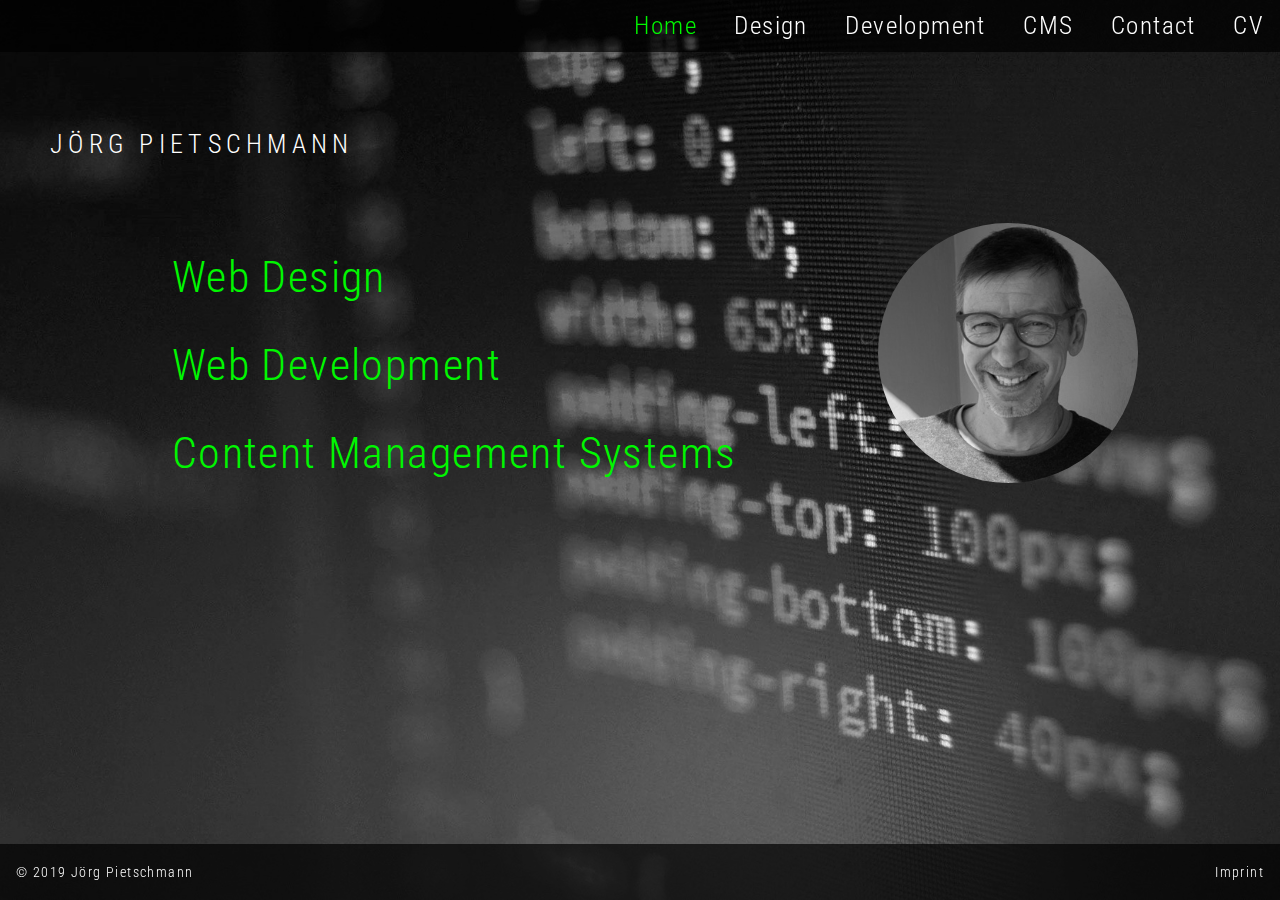
<file: index.html>
<!DOCTYPE html>
<html lang="en">

<head>
    <meta charset="UTF-8">
    <meta name="viewport" content="width=device-width, initial-scale=1">
    <title>Jörg Pietschmann - Web Design, Web Development, Content Management Systems</title>
    <link href="normalize.css" rel="stylesheet" media="all">
    <link href="portfolio.css" rel="stylesheet" media="all">
    <link href="https://fonts.googleapis.com/css?family=Roboto+Condensed:300,400,700" rel="stylesheet">
</head>

<body id="start">

    <header>
        <nav>
            <ul>
                <li><a class="active" href="index.html">Home</a></li>
                <li><a href="design.html">Design</a></li>
                <li><a href="dev.html">Development</a></li>
                <li><a href="cms.html">CMS</a></li>
                <li><a href="contact.html">Contact</a></li>
                <li><a href="cv.html">CV</a></li>
            </ul>
        </nav>
    </header>

    <h2>Jörg Pietschmann</h2>

    <main>
        <section>
            <h1>Web Design<br>Web Development<br>Content Management Systems</h1>
        </section>
        <section>
            <div class="portrait"><img src="images/portrait.jpg"></div>
        </section>
    </main>

    <footer>
        <p>&copy; 2019 Jörg Pietschmann</p>
        <p>Imprint</p>
    </footer>

</body>

</html>
</file>
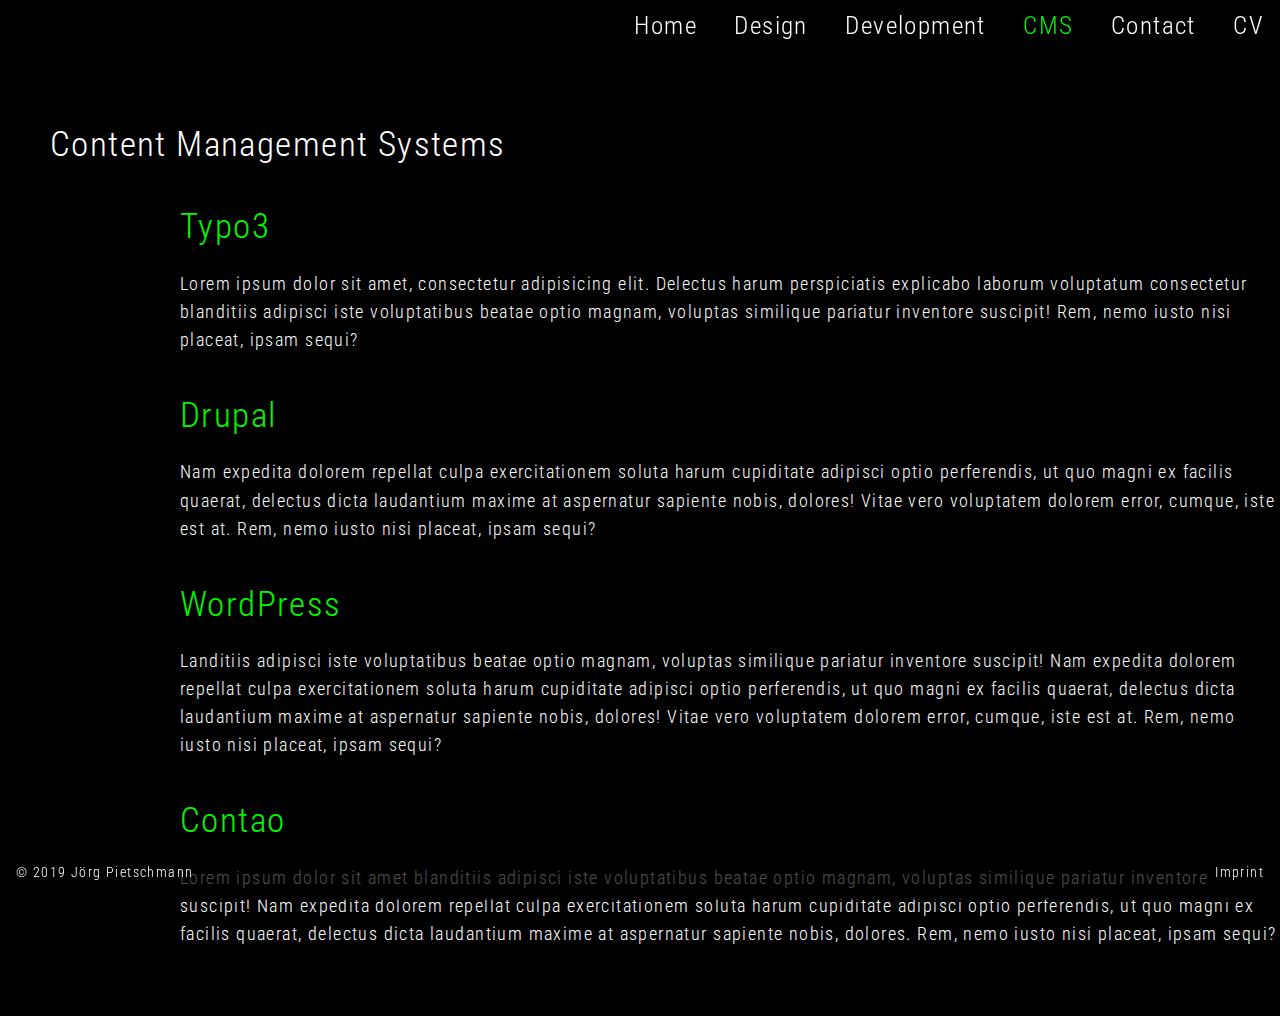
<file: cms.html>
<!DOCTYPE html>
<html lang="en">
<head>
    <meta charset="UTF-8">
    <meta name="viewport" content="width=device-width, initial-scale=1">
    <title>Content Management Systems</title>
    <link href="normalize.css" rel="stylesheet" media="all">
    <link href="portfolio.css" rel="stylesheet" media="all"> 
    <link href="https://fonts.googleapis.com/css?family=Roboto+Condensed:300,400,700" rel="stylesheet">
    <link rel="stylesheet" href="https://use.fontawesome.com/releases/v5.7.2/css/all.css" integrity="sha384-fnmOCqbTlWIlj8LyTjo7mOUStjsKC4pOpQbqyi7RrhN7udi9RwhKkMHpvLbHG9Sr" crossorigin="anonymous">
</head>
<body id="black">
   
   <header>
       <nav>
           <ul>
               <li><a href="index.html">Home</a></li>
               <li><a href="design.html">Design</a></li>
               <li><a href="dev.html">Development</a></li>
               <li><a class="active" href="cms.html">CMS</a></li>
               <li><a href="contact.html">Contact</a></li>
               <li><a href="cv.html">CV</a></li>
           </ul>
       </nav>
   </header>
   
   <h1>Content Management Systems</h1>
   
   <main>
       <section class="left">
          <i class="fab fa-typo3"></i>
      </section>
      <section class="right">
          <article>
              <h2>Typo3</h2>
              <p>Lorem ipsum dolor sit amet, consectetur adipisicing elit. Delectus harum perspiciatis explicabo laborum voluptatum consectetur blanditiis adipisci iste voluptatibus beatae optio magnam, voluptas similique pariatur inventore suscipit! Rem, nemo iusto nisi placeat, ipsam sequi?</p>
          </article>
      </section>
      <section class="left">
          <i class="fab fa-drupal"></i>
      </section>
      <section class="right">
          <article>
              <h2>Drupal</h2>
              <p>Nam expedita dolorem repellat culpa exercitationem soluta harum cupiditate adipisci optio perferendis, ut quo magni ex facilis quaerat, delectus dicta laudantium maxime at aspernatur sapiente nobis, dolores! Vitae vero voluptatem dolorem error, cumque, iste est at. Rem, nemo iusto nisi placeat, ipsam sequi?</p>
          </article>
      </section>
      <section class="left">
          <i class="fab fa-wordpress"></i>
      </section>
      <section class="right">
          <article>
              <h2>WordPress</h2>
              <p>Landitiis adipisci iste voluptatibus beatae optio magnam, voluptas similique pariatur inventore suscipit! Nam expedita dolorem repellat culpa exercitationem soluta harum cupiditate adipisci optio perferendis, ut quo magni ex facilis quaerat, delectus dicta laudantium maxime at aspernatur sapiente nobis, dolores! Vitae vero voluptatem dolorem error, cumque, iste est at. Rem, nemo iusto nisi placeat, ipsam sequi?</p>
          </article>
      </section>
      <section class="left">
          <i class="fab fa-contao"></i>
      </section>
      <section class="right">
          <article>
              <h2>Contao</h2>
              <p>Lorem ipsum dolor sit amet blanditiis adipisci iste voluptatibus beatae optio magnam, voluptas similique pariatur inventore suscipit! Nam expedita dolorem repellat culpa exercitationem soluta harum cupiditate adipisci optio perferendis, ut quo magni ex facilis quaerat, delectus dicta laudantium maxime at aspernatur sapiente nobis, dolores. Rem, nemo iusto nisi placeat, ipsam sequi?</p>
          </article>
      </section>
   </main>
   
   <footer>
        <p>&copy; 2019 Jörg Pietschmann</p>
        <p>Imprint</p>
    </footer>
    
</body>
</html>
</file>
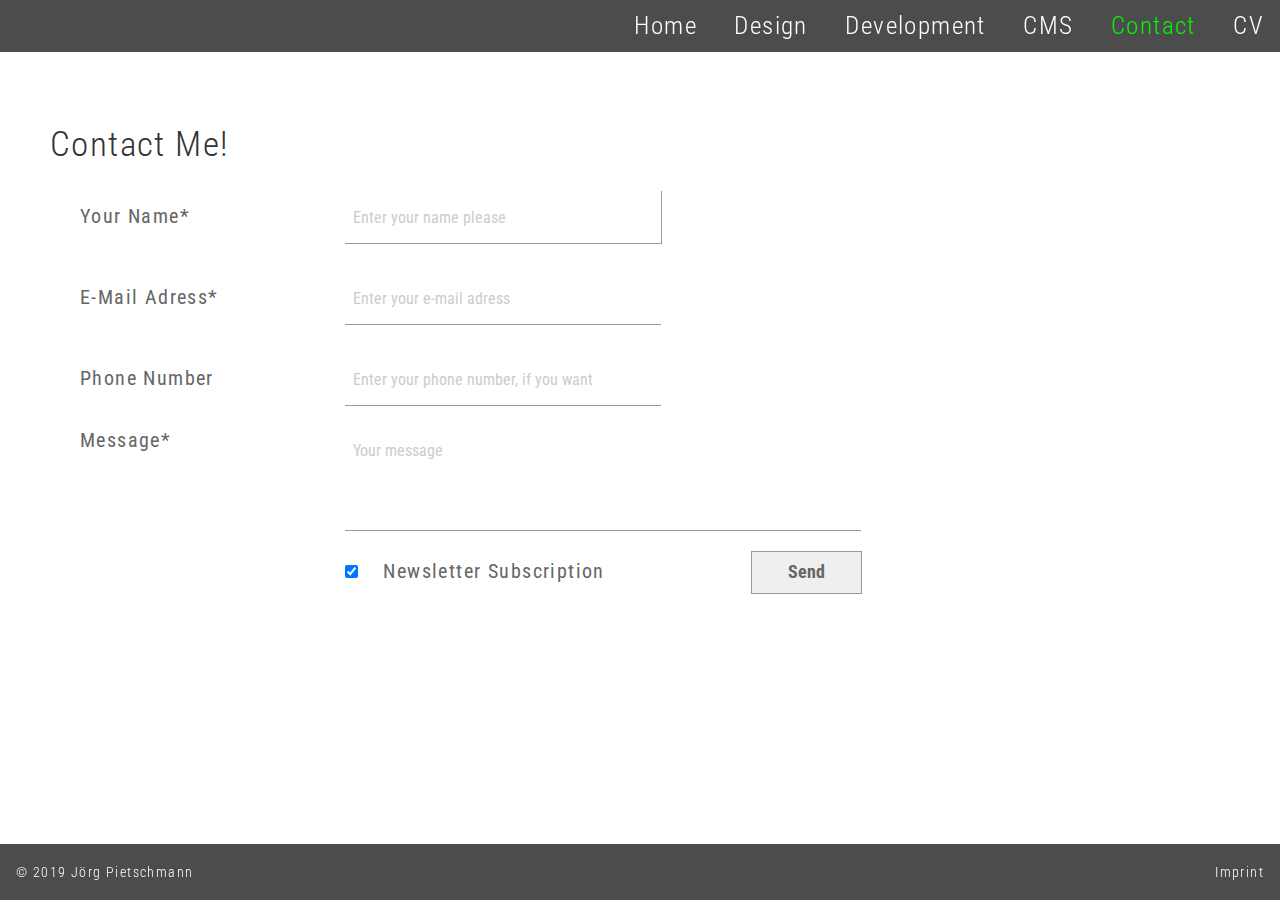
<file: contact.html>
<!DOCTYPE html>
<html lang="en">
<head>
    <meta charset="UTF-8">
    <meta name="viewport" content="width=device-width, initial-scale=1">
    <title>Contact</title>
    <link href="normalize.css" rel="stylesheet" media="all">
    <link href="portfolio.css" rel="stylesheet" media="all">
    <link href="contact.css" rel="stylesheet" media="all"> 
    <link href="https://fonts.googleapis.com/css?family=Roboto+Condensed:300,400,700" rel="stylesheet">
    <link rel="stylesheet" href="https://use.fontawesome.com/releases/v5.7.2/css/all.css" integrity="sha384-fnmOCqbTlWIlj8LyTjo7mOUStjsKC4pOpQbqyi7RrhN7udi9RwhKkMHpvLbHG9Sr" crossorigin="anonymous">
</head>
<body id="contact">
   
   <header>
       <nav>
           <ul>
               <li><a href="index.html">Home</a></li>
               <li><a href="design.html">Design</a></li>
               <li><a href="dev.html">Development</a></li>
               <li><a href="cms.html">CMS</a></li>
               <li><a class="active" href="contact.html">Contact</a></li>
               <li><a href="cv.html">CV</a></li>
           </ul>
       </nav>
   </header>
   
   <main>
      
      <h1>Contact Me!</h1>
      
       <form>

        <label for="firstname">Your Name*</label>
        <input type="text" name="firstname" placeholder="Enter your name please" autofocus required><br>

        <label for="email">E-Mail Adress*</label>
        <input type="email" name="email" placeholder="Enter your e-mail adress"  required><br>

        <label for="phone">Phone Number</label>
        <input type="tel" name="phone" placeholder="Enter your phone number, if you want"><br>

        <label for="message">Message*</label>
        <textarea name="message" placeholder="Your message" required></textarea><br>

        <input type="checkbox" checked>
        <label for="news">Newsletter Subscription</label>

        <input type="submit" value="Send" />
    </form>
   </main>
   
   <footer>
        <p>&copy; 2019 Jörg Pietschmann</p>
        <p>Imprint</p>
    </footer>
    
</body>
</html>
</file>
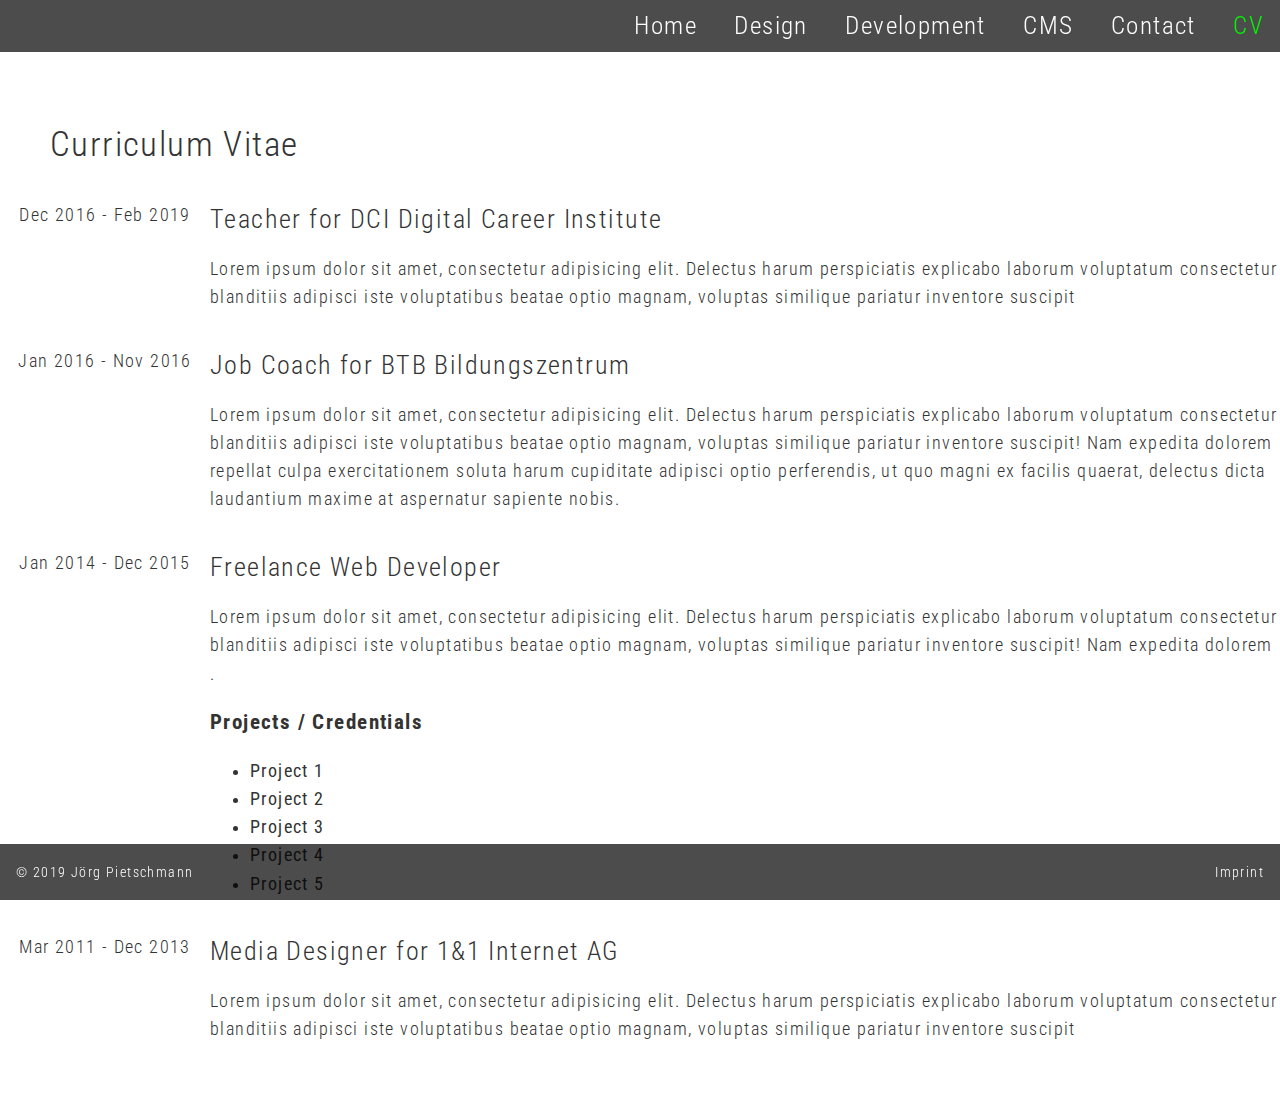
<file: cv.html>
<!DOCTYPE html>
<html lang="en">

<head>
    <meta charset="UTF-8">
    <meta name="viewport" content="width=device-width, initial-scale=1">
    <title>Curriculum Vitae</title>
    <link href="normalize.css" rel="stylesheet" media="all">
    <link href="portfolio.css" rel="stylesheet" media="all">
    <link href="https://fonts.googleapis.com/css?family=Roboto+Condensed:300,400,700" rel="stylesheet">
    <link rel="stylesheet" href="https://use.fontawesome.com/releases/v5.7.2/css/all.css" integrity="sha384-fnmOCqbTlWIlj8LyTjo7mOUStjsKC4pOpQbqyi7RrhN7udi9RwhKkMHpvLbHG9Sr" crossorigin="anonymous">
</head>

<body id="cv">

    <header>
        <nav>
            <ul>
                <li><a href="index.html">Home</a></li>
                <li><a href="design.html">Design</a></li>
                <li><a href="dev.html">Development</a></li>
                <li><a href="cms.html">CMS</a></li>
                <li><a href="contact.html">Contact</a></li>
                <li><a class="active" href="cv.html">CV</a></li>
            </ul>
        </nav>
    </header>
    
    <h1>Curriculum Vitae</h1>

    <main>
        <section class="left">
            <p>Dec 2016 - Feb 2019</p>
        </section>
        <section class="right">
            <article>
                <h2>Teacher for DCI Digital Career Institute</h2>
                <p>Lorem ipsum dolor sit amet, consectetur adipisicing elit. Delectus harum perspiciatis explicabo laborum voluptatum consectetur blanditiis adipisci iste voluptatibus beatae optio magnam, voluptas similique pariatur inventore suscipit</p>
            </article>
        </section>
        <section class="left">
            <p>Jan 2016 - Nov 2016</p>
        </section>
        <section class="right">
            <article>
                <h2>Job Coach for BTB Bildungszentrum</h2>
                <p>Lorem ipsum dolor sit amet, consectetur adipisicing elit. Delectus harum perspiciatis explicabo laborum voluptatum consectetur blanditiis adipisci iste voluptatibus beatae optio magnam, voluptas similique pariatur inventore suscipit! Nam expedita dolorem repellat culpa exercitationem soluta harum cupiditate adipisci optio perferendis, ut quo magni ex facilis quaerat, delectus dicta laudantium maxime at aspernatur sapiente nobis.</p>
            </article>
        </section>
        <section class="left">
            <p>Jan 2014 - Dec 2015</p>
        </section>
        <section class="right">
            <article>
                <h2>Freelance Web Developer</h2>
                <p>Lorem ipsum dolor sit amet, consectetur adipisicing elit. Delectus harum perspiciatis explicabo laborum voluptatum consectetur blanditiis adipisci iste voluptatibus beatae optio magnam, voluptas similique pariatur inventore suscipit! Nam expedita dolorem .</p>
                <h3>Projects / Credentials</h3>
                <ul>
                    <li>Project 1</li>
                    <li>Project 2</li>
                    <li>Project 3</li>
                    <li>Project 4</li>
                    <li>Project 5</li>
                </ul>
            </article>
        </section>
        <section class="left">
            <p>Mar 2011 - Dec 2013</p>
        </section>
        <section class="right">
            <article>
                <h2>Media Designer for 1&1 Internet AG</h2>
                <p>Lorem ipsum dolor sit amet, consectetur adipisicing elit. Delectus harum perspiciatis explicabo laborum voluptatum consectetur blanditiis adipisci iste voluptatibus beatae optio magnam, voluptas similique pariatur inventore suscipit</p>
            </article>
        </section>
    </main>

    <footer>
        <p>&copy; 2019 Jörg Pietschmann</p>
        <p>Imprint</p>
    </footer>

</body>

</html>
</file>
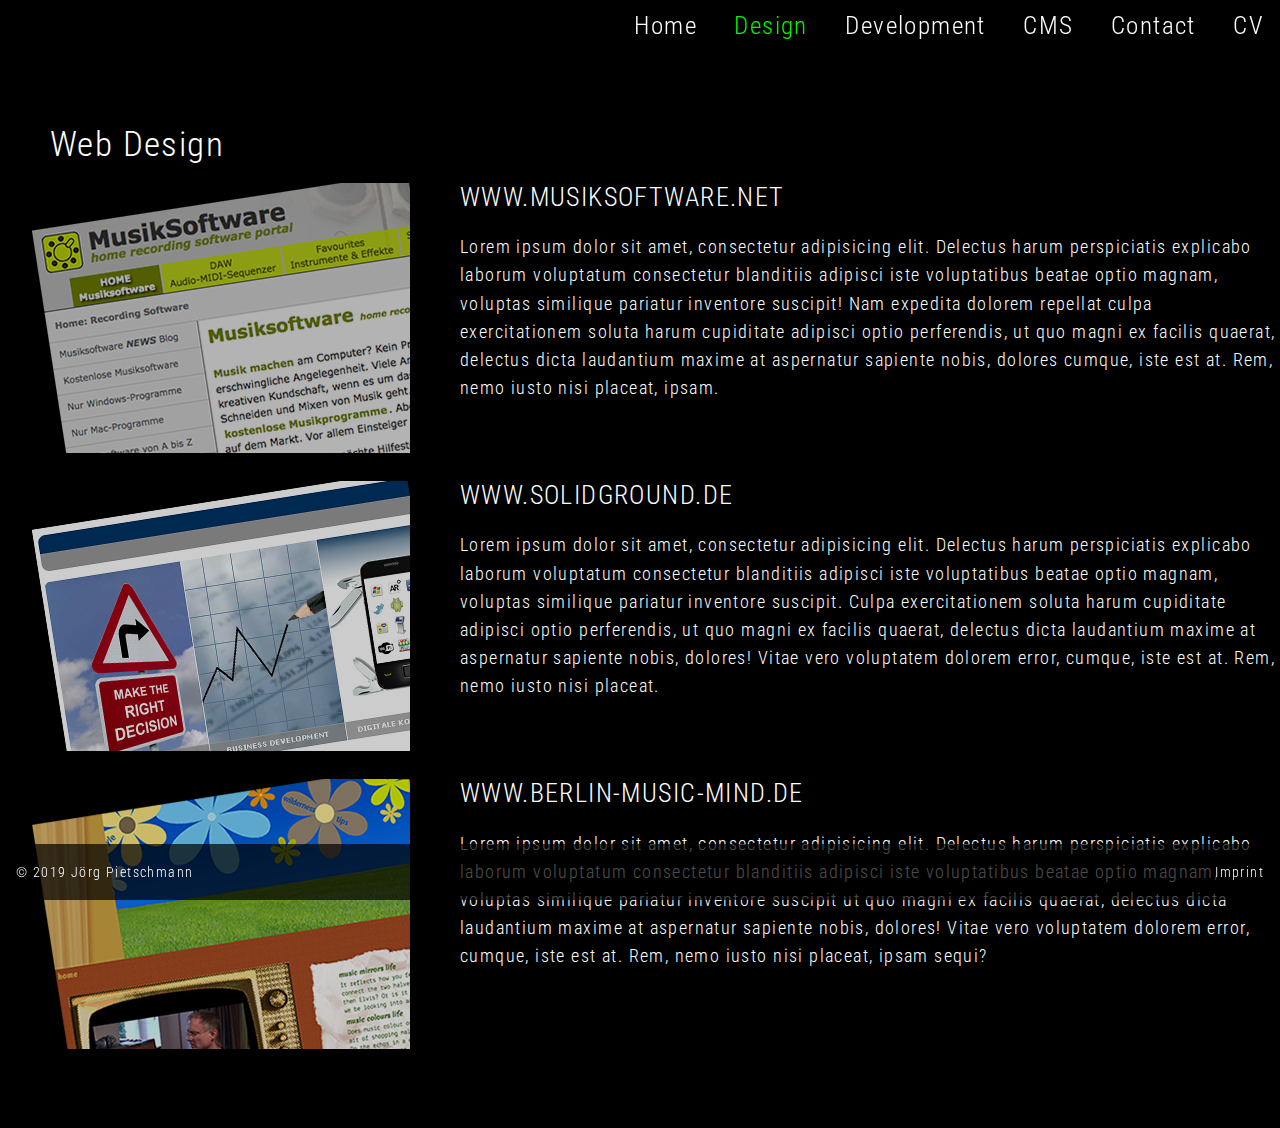
<file: design.html>
<!DOCTYPE html>
<html lang="en">
<head>
    <meta charset="UTF-8">
    <meta name="viewport" content="width=device-width, initial-scale=1">
    <title>Web Design</title>
    <link href="normalize.css" rel="stylesheet" media="all">
    <link href="portfolio.css" rel="stylesheet" media="all"> 
    <link href="https://fonts.googleapis.com/css?family=Roboto+Condensed:300,400,700" rel="stylesheet">
    <link rel="stylesheet" href="https://use.fontawesome.com/releases/v5.7.2/css/all.css" integrity="sha384-fnmOCqbTlWIlj8LyTjo7mOUStjsKC4pOpQbqyi7RrhN7udi9RwhKkMHpvLbHG9Sr" crossorigin="anonymous">
</head>
<body id="design">
   
   <header>
       <nav>
           <ul>
               <li><a href="index.html">Home</a></li>
               <li><a class="active" href="design.html">Design</a></li>
               <li><a href="dev.html">Development</a></li>
               <li><a href="cms.html">CMS</a></li>
               <li><a href="contact.html">Contact</a></li>
               <li><a href="cv.html">CV</a></li>
           </ul>
       </nav>
   </header>
   
   <h1>Web Design</h1>
   
   <main>
       <section class="left">
          <img src="images/scs_musiksoft.png" alt="screenshot musiksoftware.net">
      </section>
      <section class="right">
          <article>
              <h2><a href="https://musiksoftware.net" target="_blank">WWW.MUSIKSOFTWARE.NET</a></h2>
              <p>Lorem ipsum dolor sit amet, consectetur adipisicing elit. Delectus harum perspiciatis explicabo laborum voluptatum consectetur blanditiis adipisci iste voluptatibus beatae optio magnam, voluptas similique pariatur inventore suscipit! Nam expedita dolorem repellat culpa exercitationem soluta harum cupiditate adipisci optio perferendis, ut quo magni ex facilis quaerat, delectus dicta laudantium maxime at aspernatur sapiente nobis, dolores cumque, iste est at. Rem, nemo iusto nisi placeat, ipsam.</p>
          </article>
      </section>
      <section class="left">
          <img src="images/scs_sg.png" alt="screenshot solidground.de">
      </section>
      <section class="right">
          <article>
              <h2>WWW.SOLIDGROUND.DE</h2>
              <p>Lorem ipsum dolor sit amet, consectetur adipisicing elit. Delectus harum perspiciatis explicabo laborum voluptatum consectetur blanditiis adipisci iste voluptatibus beatae optio magnam, voluptas similique pariatur inventore suscipit. Culpa exercitationem soluta harum cupiditate adipisci optio perferendis, ut quo magni ex facilis quaerat, delectus dicta laudantium maxime at aspernatur sapiente nobis, dolores! Vitae vero voluptatem dolorem error, cumque, iste est at. Rem, nemo iusto nisi placeat.</p>
          </article>
      </section>
      <section class="left">
          <img src="images/scs_musicmind.png" alt="screenshot berlin-music-mind.de">
      </section>
      <section class="right">
          <article>
              <h2>WWW.BERLIN-MUSIC-MIND.DE</h2>
              <p>Lorem ipsum dolor sit amet, consectetur adipisicing elit. Delectus harum perspiciatis explicabo laborum voluptatum consectetur blanditiis adipisci iste voluptatibus beatae optio magnam, voluptas similique pariatur inventore suscipit ut quo magni ex facilis quaerat, delectus dicta laudantium maxime at aspernatur sapiente nobis, dolores! Vitae vero voluptatem dolorem error, cumque, iste est at. Rem, nemo iusto nisi placeat, ipsam sequi?</p>
          </article>
      </section>
   </main>
   
   <footer>
        <p>&copy; 2019 Jörg Pietschmann</p>
        <p>Imprint</p>
    </footer>
    
</body>
</html>
</file>
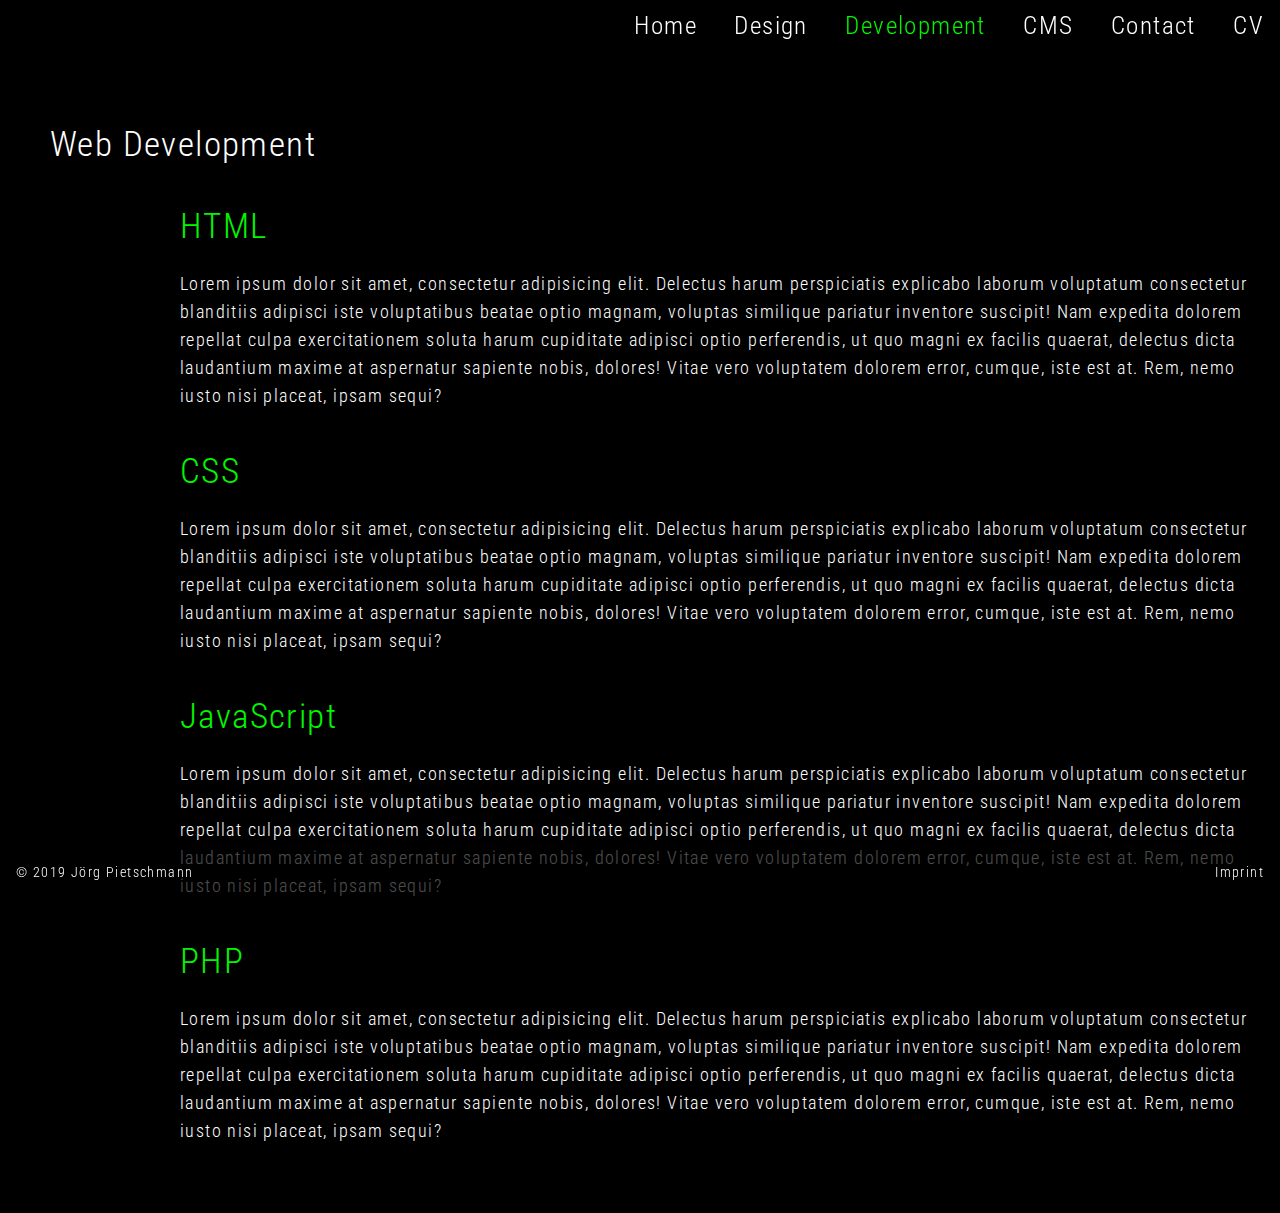
<file: dev.html>
<!DOCTYPE html>
<html lang="en">
<head>
    <meta charset="UTF-8">
    <meta name="viewport" content="width=device-width, initial-scale=1">
    <title>Web Development</title>
    <link href="normalize.css" rel="stylesheet" media="all">
    <link href="portfolio.css" rel="stylesheet" media="all"> 
    <link href="https://fonts.googleapis.com/css?family=Roboto+Condensed:300,400,700" rel="stylesheet">
    <link rel="stylesheet" href="https://use.fontawesome.com/releases/v5.7.2/css/all.css" integrity="sha384-fnmOCqbTlWIlj8LyTjo7mOUStjsKC4pOpQbqyi7RrhN7udi9RwhKkMHpvLbHG9Sr" crossorigin="anonymous">
</head>
<body id="black">
   
   <header>
       <nav>
           <ul>
               <li><a href="index.html">Home</a></li>
               <li><a href="design.html">Design</a></li>
               <li><a class="active" href="dev.html">Development</a></li>
               <li><a href="cms.html">CMS</a></li>
               <li><a href="contact.html">Contact</a></li>
               <li><a href="cv.html">CV</a></li>
           </ul>
       </nav>
   </header>
   
   <h1>Web Development</h1>
   
   <main>
      <section class="left">
          <i class="fab fa-html5"></i>
      </section>
      <section class="right">
          <article>
              <h2>HTML</h2>
              <p>Lorem ipsum dolor sit amet, consectetur adipisicing elit. Delectus harum perspiciatis explicabo laborum voluptatum consectetur blanditiis adipisci iste voluptatibus beatae optio magnam, voluptas similique pariatur inventore suscipit! Nam expedita dolorem repellat culpa exercitationem soluta harum cupiditate adipisci optio perferendis, ut quo magni ex facilis quaerat, delectus dicta laudantium maxime at aspernatur sapiente nobis, dolores! Vitae vero voluptatem dolorem error, cumque, iste est at. Rem, nemo iusto nisi placeat, ipsam sequi?</p>
          </article>
      </section>
      <section class="left">
          <i class="fab fa-css3-alt"></i>
      </section>
      <section class="right">
          <article>
              <h2>CSS</h2>
              <p>Lorem ipsum dolor sit amet, consectetur adipisicing elit. Delectus harum perspiciatis explicabo laborum voluptatum consectetur blanditiis adipisci iste voluptatibus beatae optio magnam, voluptas similique pariatur inventore suscipit! Nam expedita dolorem repellat culpa exercitationem soluta harum cupiditate adipisci optio perferendis, ut quo magni ex facilis quaerat, delectus dicta laudantium maxime at aspernatur sapiente nobis, dolores! Vitae vero voluptatem dolorem error, cumque, iste est at. Rem, nemo iusto nisi placeat, ipsam sequi?</p>
          </article>
      </section>
      <section class="left">
          <i class="fab fa-js"></i>
      </section>
      <section class="right">
          <article>
              <h2>JavaScript</h2>
              <p>Lorem ipsum dolor sit amet, consectetur adipisicing elit. Delectus harum perspiciatis explicabo laborum voluptatum consectetur blanditiis adipisci iste voluptatibus beatae optio magnam, voluptas similique pariatur inventore suscipit! Nam expedita dolorem repellat culpa exercitationem soluta harum cupiditate adipisci optio perferendis, ut quo magni ex facilis quaerat, delectus dicta laudantium maxime at aspernatur sapiente nobis, dolores! Vitae vero voluptatem dolorem error, cumque, iste est at. Rem, nemo iusto nisi placeat, ipsam sequi?</p>
          </article>
      </section>
      <section class="left">
          <i class="fab fa-php"></i>
      </section>
      <section class="right">
          <article>
              <h2>PHP</h2>
              <p>Lorem ipsum dolor sit amet, consectetur adipisicing elit. Delectus harum perspiciatis explicabo laborum voluptatum consectetur blanditiis adipisci iste voluptatibus beatae optio magnam, voluptas similique pariatur inventore suscipit! Nam expedita dolorem repellat culpa exercitationem soluta harum cupiditate adipisci optio perferendis, ut quo magni ex facilis quaerat, delectus dicta laudantium maxime at aspernatur sapiente nobis, dolores! Vitae vero voluptatem dolorem error, cumque, iste est at. Rem, nemo iusto nisi placeat, ipsam sequi?</p>
          </article>
      </section>
   </main>
   
   <footer>
        <p>&copy; 2019 Jörg Pietschmann</p>
        <p>Imprint</p>
    </footer>
    
</body>
</html>
</file>
<file: portfolio.css>
/* All Pages */

body {
    font-family: 'Roboto Condensed', sans-serif;
    letter-spacing: 0.08em;
    line-height: 1.6em;
    font-size: 110%;
    background: #000;
    color: #fff;
    position: relative;
    padding-top: 80px;
}

header {
    position: fixed;
    top: 0;
    width: 100%;
}

main {
    margin-bottom: 50px;
}

h1 {
    margin: 50px 0 25px 50px;
}

h1,
h2,
nav,
p {
    font-weight: 300;
}

h2 a {
    text-decoration: none;
    color: #fff;
}

nav ul {
    list-style: none;
    text-align: right;
    margin: 0;
    padding: 0;
    background-color: rgba(0, 0, 0, 0.7);
}

nav li {
    display: inline-block;
}

nav a {
    font-size: 1.4em;
    text-decoration: none;
    display: block;
    color: white;
    padding: 12px 16px;
}

nav a:hover {
    color: #917BE7;
}

nav a.active {
    color: #00f700;
}

main section i {
    font-size: 6em;
    color: #fff;
}

footer {
    display: flex;
    justify-content: space-between;
    align-items: center;
    position: fixed;
    bottom: 0;
    left: 0;
    right: 0;
    padding: 0 16px;
    background-color: rgba(0, 0, 0, 0.7);
    font-size: 0.8em;
}

/* Landing Page */

body#start {
    background-image: url(images/css-code-bw.jpg);
    background-attachment: fixed;
    background-size: cover;
    background-position: center center;
}

#start main {
    display: flex;
    justify-content: space-evenly;
    align-items: center;
}

div.portrait {
    width: 260px;
    height: 260px;
    overflow: hidden;
    border-radius: 50%;
    margin: 0 20px;
}

div.portrait img {
    height: 100%;
    transform: translate(-50px);
    filter: grayscale(100%);
}

#start h1 {
    font-size: 2.5em;
    line-height: 2em;
    color: #00f700;
    s
}

#start h2 {
    letter-spacing: 0.2em;
    text-transform: uppercase;
    color: white;
    margin: 50px 0 25px 50px;
}

/* Web Development and CMS */

#black main {
    display: flex;
    flex-wrap: wrap;
    align-items: center;

}

#black h2 {
    color: #00f700;
    font-size: 2em;
}

#black section.left {
    flex: 1 1 120px;
    text-align: center;
}

#black section.right {
    flex: 0 1 calc(100% - 180px);
}

/* CV */

body#cv {
    background-color: #fff;
    color: #333;
}

#cv main {
    display: flex;
    flex-wrap: wrap;
    align-items: flex-start;

}

#cv section.left {
    flex: 1 1 120px;
    text-align: center;
}

#cv section.right {
    flex: 0 1 calc(100% - 210px);
}

body#cv footer p {
    color: #fff;
}

/* Contact */

body#contact {
    background-color: #fff;
    color: #333;
}

body#contact footer p {
    color: #fff;
}

/* Design */

#design main {
    display: flex;
    flex-wrap: wrap;
    justify-content: space-between;
    align-items: flex-start;
}

#design section {
    margin-bottom: 20px;
}

#design section.left {
    flex: 1 1 420px;
}

#design section.right {
    flex: 1 1 calc(100% - 500px);
    min-width: 480px;
}

#design h2 {
    margin-top: 0;
}

@media screen and (max-width: 640px) {

    #black main,
    #design main,
    #cv main,
    #start main,
    #design section.left,
    #design section.right,
    #black section.left,
    #black section.right,
    #cv section.left,
    #cv section.right {
        display: block;
    }

    main {
        margin: 50px 10px;
    }

    h1 {
        margin-left: 10px;
    }

    #start h2 {
        margin-left: 20px;
    }
}
</file>
<file: contact.css>
form {
    margin: 20px 0 50px 80px;
}

:focus {
    outline: none;
}

::placeholder {
    color: #ccc;
}

label {
    font-size: 20px;
    display: inline-block;
    width: 260px;
    color: #666;
}

input[type=text],
input[type=email],
input[type=tel] {
    font-size: 16px;
    width: 300px;
    height: 36px;
    padding: 8px;
    margin: 8px 0 20px 0;
    border: none;
    border-bottom: 1px solid #999;
}

input[type=submit] {
    padding: 10px 36px;
    font-weight: bold;
    font-size: 18px;
    color: #666;
    cursor: pointer;
    border: 1px solid #999;
    margin-left: 102px;
}


input[type=checkbox] {
    margin: 0 20px 20px 265px;
}

textarea {
    resize: none;
    vertical-align: top;
    font-size: 16px;
    width: 500px;
    height: 80px;
    padding: 8px;
    margin: 8px 0 20px 0;
    border: none;
    border-bottom: 1px solid #999;
}

input:focus,
textarea:focus {
    border-right: 1px solid #999;
}

@media screen and (max-width: 893px) {
    input[type=checkbox] {
        margin: 0 20px 20px 0;
    }
}
</file>
